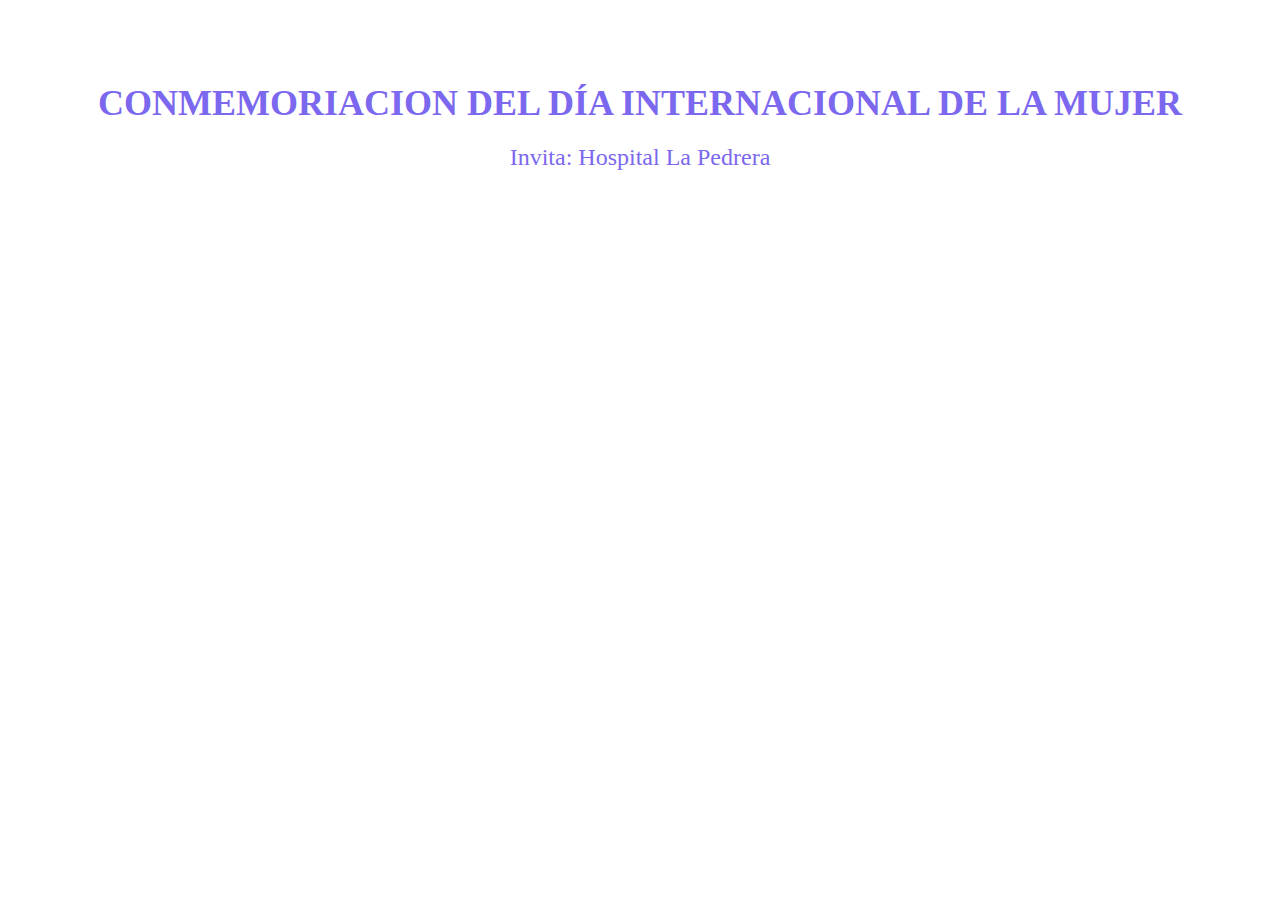
<file: portada.html>
<!DOCTYPE html>
<html>
<head>
  <meta charset="UTF-8">
  <meta name="viewport" content="width=device-width, initial-scale=1.0">
  <title>Conmemoración del Día Internacional de la Mujer</title>
  <style>
    body {
      background-image: url('https://example.com/bg-image.jpg');
      background-size: cover;
      text-align: center;
      padding: 50px;
    }
    
    h1 {
      color: #7B68EE;
      font-size: 36px;
      margin-bottom: 20px;
    }
    
    a {
      color: #7B68EE;
      font-size: 24px;
      text-decoration: none;
    }
  </style>
</head>
<body>
  <h1>CONMEMORIACION DEL DÍA INTERNACIONAL DE LA MUJER</h1>
  <p><a href="https://hospital-la-pedrera.com">Invita: Hospital La Pedrera</a></p>
</body>
</html>
</file>
